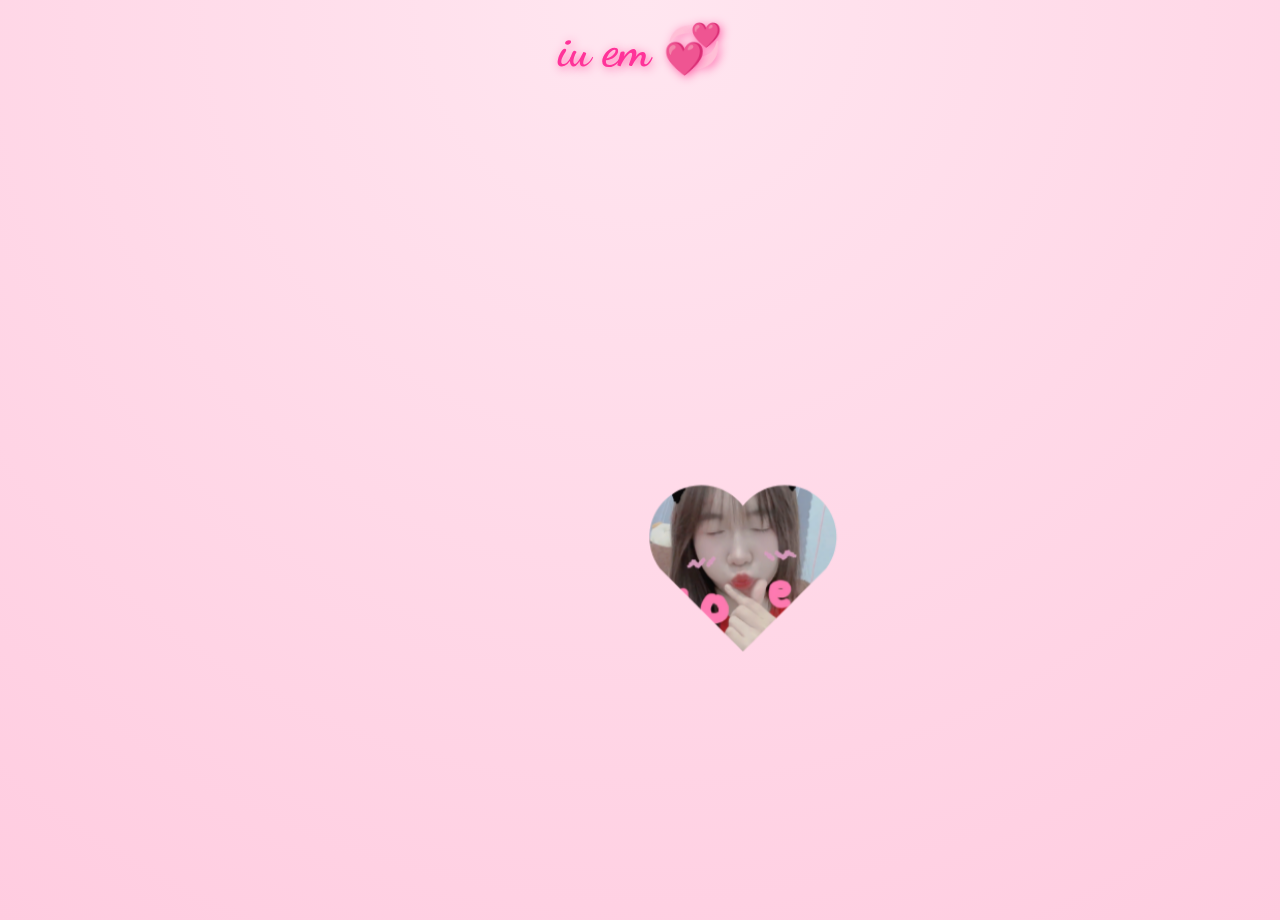
<file: gallery.html>
<!DOCTYPE html>
<html lang="vi">
<head>
  <meta charset="UTF-8" />
  <title>iu emem 💘</title>
  <link href="https://fonts.googleapis.com/css2?family=Dancing+Script:wght@700&display=swap" rel="stylesheet" />
  <style>
    body {
      margin: 0;
      padding: 0;
      background: radial-gradient(circle at top, #ffe6f0, #ffcce0);
      overflow: hidden;
      height: 100vh;
      font-family: 'Dancing Script', cursive;
      perspective: 1000px;
    }

    h1 {
      text-align: center;
      color: #ff3399;
      font-size: 3rem;
      margin-top: 20px;
      text-shadow: 2px 2px 10px #ff66aa;
      position: relative;
      z-index: 10;
    }

    .floating-shape {
      position: absolute;
      width: min(30vw, 200px);  /* Tăng kích thước ảnh */
      height: min(30vw, 200px); /* Giữ tỷ lệ tương ứng */
      aspect-ratio: 1/1;
      top: 50%;
      left: 50%;
      transform: translate(-50%, -50%) scale(0.3);
      opacity: 0;
      pointer-events: none;
      background-size: cover;
      background-repeat: no-repeat;
      background-position: center;
      box-shadow: 0 0 14px #ff3399aa;
      will-change: transform, opacity;
      z-index: 5;
      /* Tạo hình trái tim thực sự */
      clip-path: path('M100 180 L20 100 A40 40 0 1 1 100 40 A40 40 0 1 1 180 100 Z');
    }
  </style>
</head>
<body>
  <h1>iu em 💞</h1>

  <script>
    const body = document.body;
    const imageUrls = [
      'anh1.jpg',
      'anh2.jpg',
      'anh3.jpg',
      'anh4.jpg',
      'anh5.jpg',
      'anh6.jpg',
      'anh7.jpg',
      'anh8.jpg',
      'anh9.jpg',
      'anh10.jpg'
    ];

    let currentIndex = 0;

    function random(min, max) {
      return Math.random() * (max - min) + min;
    }

    class FloatingShape {
      constructor(imageUrl) {
        this.el = document.createElement('div');
        this.el.classList.add('floating-shape');
        this.el.style.backgroundImage = `url(${imageUrl})`;
        body.appendChild(this.el);
        this.reset();
      }

      reset() {
        this.x = 0;
        this.y = 0;
        this.z = 0;
        this.vx = random(-0.7, 0.7);
        this.vy = random(-0.7, 0.7);
        this.vz = random(0.8, 2);
        this.opacity = 1;
      }

      update() {
        this.x += this.vx;
        this.y += this.vy;
        this.z += this.vz;
        this.opacity -= 0.0035;

        const scale = 1 + (this.z / 300);
        this.el.style.transform = `translate3d(${this.x}px, ${this.y}px, ${this.z}px) scale(${scale})`;
        this.el.style.opacity = this.opacity;

        if (this.opacity <= 0 || this.z > 600) {
          this.el.remove(); // Remove from DOM when opacity reaches 0
        }
      }
    }

    const shapes = [];

    function animate() {
      for (let i = shapes.length - 1; i >= 0; i--) {
        shapes[i].update();
        if (shapes[i].opacity <= 0) {
          shapes.splice(i, 1);
        }
      }
      requestAnimationFrame(animate);
    }

    animate();

    function launchNextHeart() {
      const shape = new FloatingShape(imageUrls[currentIndex]);
      shapes.push(shape);
      currentIndex = (currentIndex + 1) % imageUrls.length;
    }

    setInterval(launchNextHeart, 600);  // Thời gian chèn ảnh
  </script>
</body>
</html>
</file>
